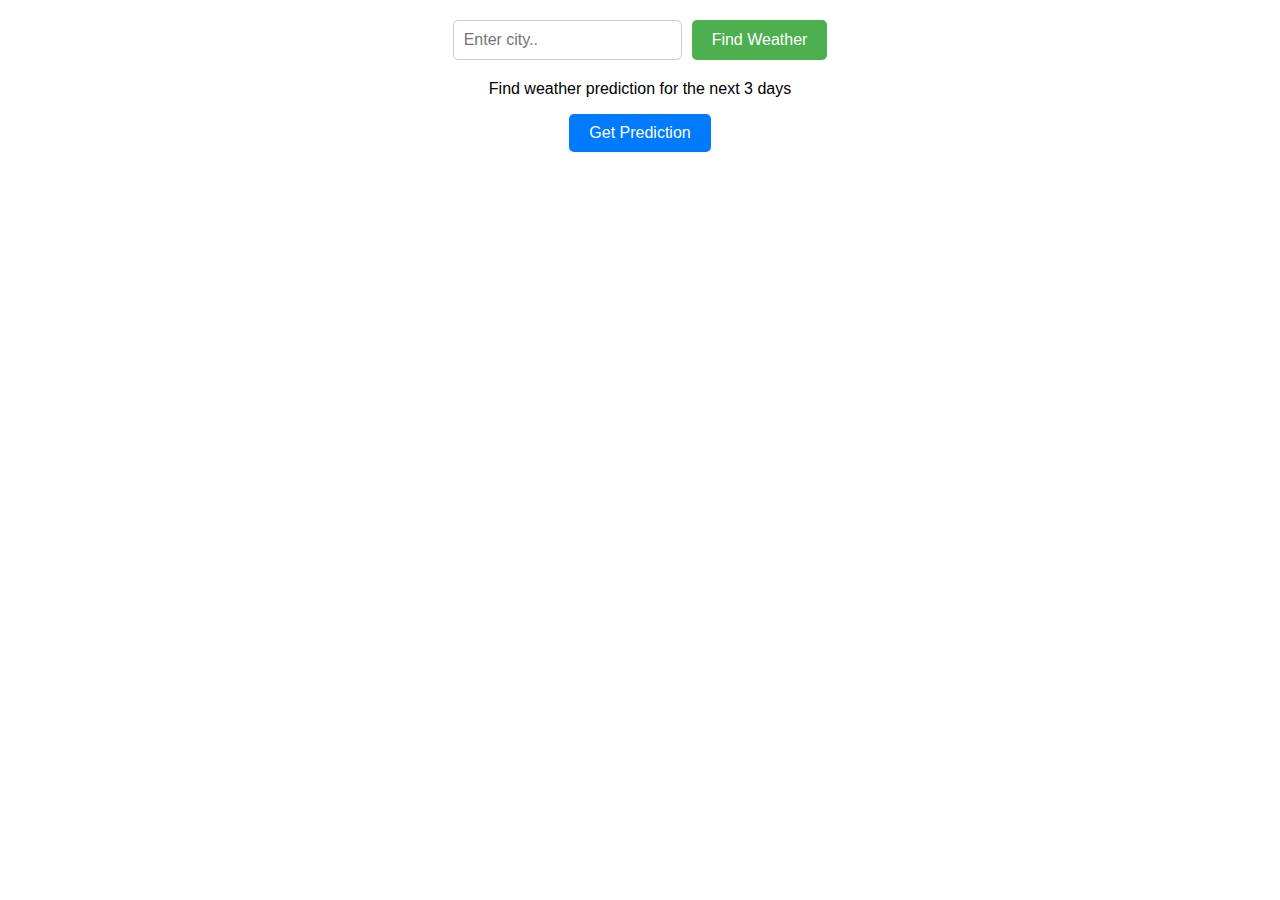
<file: index.html>
<!DOCTYPE html>
<html lang="en">
<head>
    <meta charset="UTF-8">
    <meta name="viewport" content="width=device-width, initial-scale=1.0">
    <title>Weather App</title>
    <link rel="stylesheet" href="styles.css">
    <script src="script.js" defer></script>
</head>
<body>
    <div class="search">     
        <form id="weatherForm">
            <input type="text" placeholder="Enter city.." name="search" id="input">
            <button type="submit" id="btn1">Find Weather</button>
        </form>
    </div>
    <div class="info">
        <p>Find weather prediction for the next 3 days</p>
        <button class="btn2" id="btn2">Get Prediction</button>
        <ul id="weatherdetails"></ul>
    </div>

 
</body>
</html>
</file>
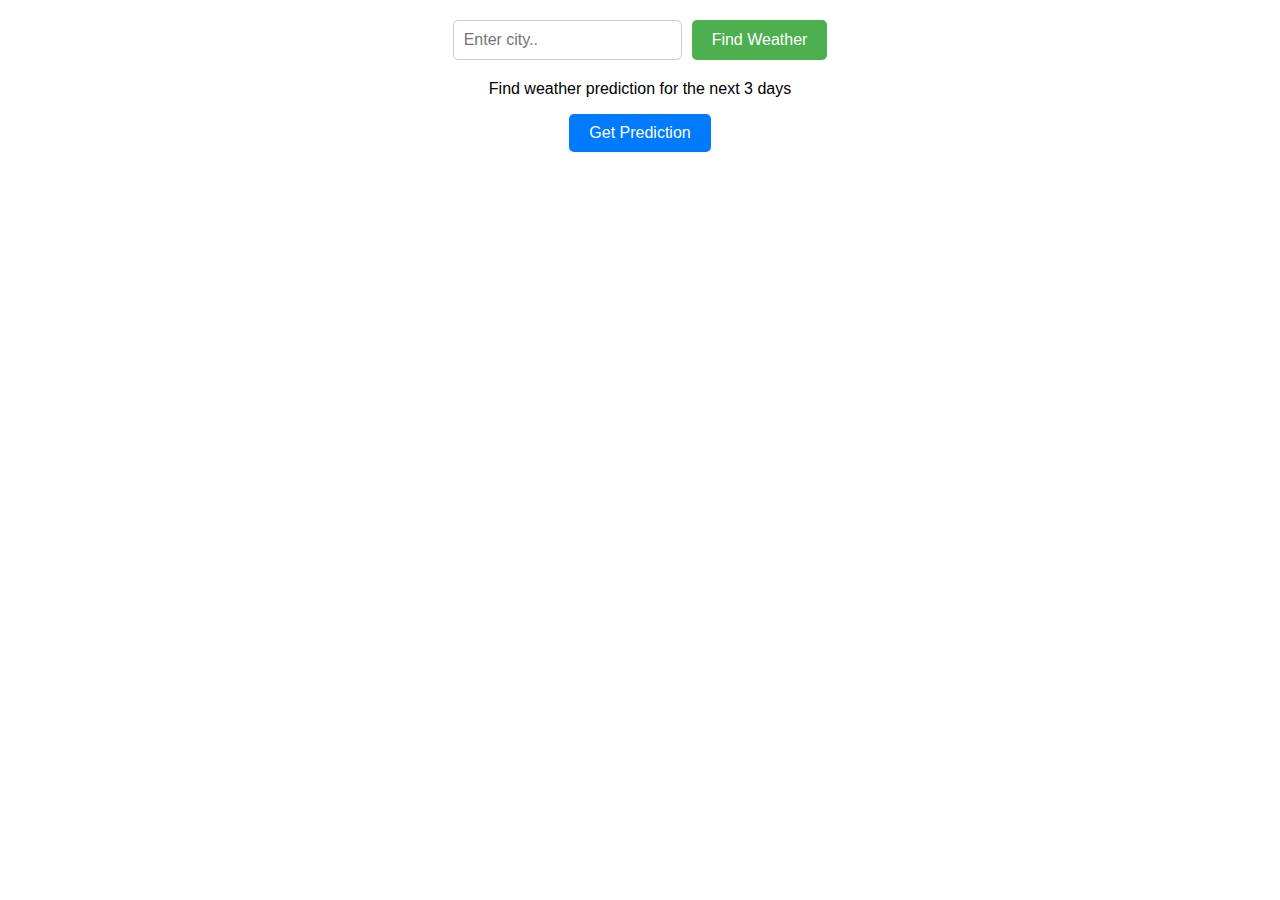
<file: tatse.html>
<!DOCTYPE html>
<html lang="en">
<head>
    <meta charset="UTF-8">
    <meta name="viewport" content="width=device-width, initial-scale=1.0">
    <title>Weather App</title>
    <link rel="stylesheet" href="styles.css">
    <script src="script.js" defer></script>
</head>
<body>
    <div class="search">     
        <form id="weatherForm">
            <input type="text" placeholder="Enter city.." name="search" id="input">
            <button type="submit" id="btn1">Find Weather</button>
        </form>
    </div>
    <div class="info">
        <p>Find weather prediction for the next 3 days</p>
        <button class="btn2" id="btn2">Get Prediction</button>
        <ul id="weatherdetails"></ul>
    </div>

    <script>
        document.addEventListener("DOMContentLoaded", function () {
            const weatherForm = document.querySelector("#weatherForm");
            const input = document.querySelector("#input");
            const weatherDetails = document.querySelector("#weatherdetails");

            weatherForm.addEventListener("submit", function (e) {
                e.preventDefault();
                displayWeatherInfo();
            });

            function displayWeatherInfo() {
                const cityName = input.value.trim().toLowerCase();

                if (cityName === "") {
                    alert("Enter a city, please.");
                } else {
                    fetch("weather.json")
                        .then(response => {
                            if (!response.ok) {
                                throw new Error(`HTTP error! Status: ${response.status}`);
                            }
                            return response.json();
                        })
                        .then(data => getWeatherDetails(data, cityName))
                        .catch(error => {
                            throw new Error(`Error fetching data: ${error.message}`);
                        });
                }
            }

            function getWeatherDetails(data, cityName) {
                const cityData = data[cityName];

                if (cityData) {
                    // Assuming each city has an array of weather details
                    const weatherDetailsHTML = cityData.map(details => {
                        return `<li>Temperature: ${details.temperature}, Humidity: ${details.humidity}</li>`;
                    }).join("");

                    weatherDetails.innerHTML = weatherDetailsHTML;
                } else {
                    alert(`Weather details not available for ${cityName}`);
                }
            }
        });
    </script>
</body>
</html>
</file>
<file: styles.css>
body {
    font-family: 'Arial', sans-serif;
    margin: 0;
    padding: 0;
    box-sizing: border-box;
}

.search {
    text-align: center;
    margin-top: 20px;
}

#weatherForm {
    display: flex;
    justify-content: center;
}

#input {
    padding: 10px;
    font-size: 16px;
    border: 1px solid #ccc;
    border-radius: 5px;
}

#btn1 {
    padding: 10px 20px;
    font-size: 16px;
    margin-left: 10px;
    cursor: pointer;
    background-color: #4CAF50;
    color: white;
    border: none;
    border-radius: 5px;
}

.info {
    text-align: center;
    margin-top: 20px;
}

#btn2 {
    padding: 10px 20px;
    font-size: 16px;
    cursor: pointer;
    background-color: #007BFF;
    color: white;
    border: none;
    border-radius: 5px;
}

#weatherdetails {
    list-style: none;
    padding: 0;
}

#weatherdetails li {
    margin-bottom: 10px;
    padding: 10px;
    font-size: 16px;
    border: 1px solid #ccc;
    border-radius: 5px;
    background-color: #f9f9f9;
}
</file>
